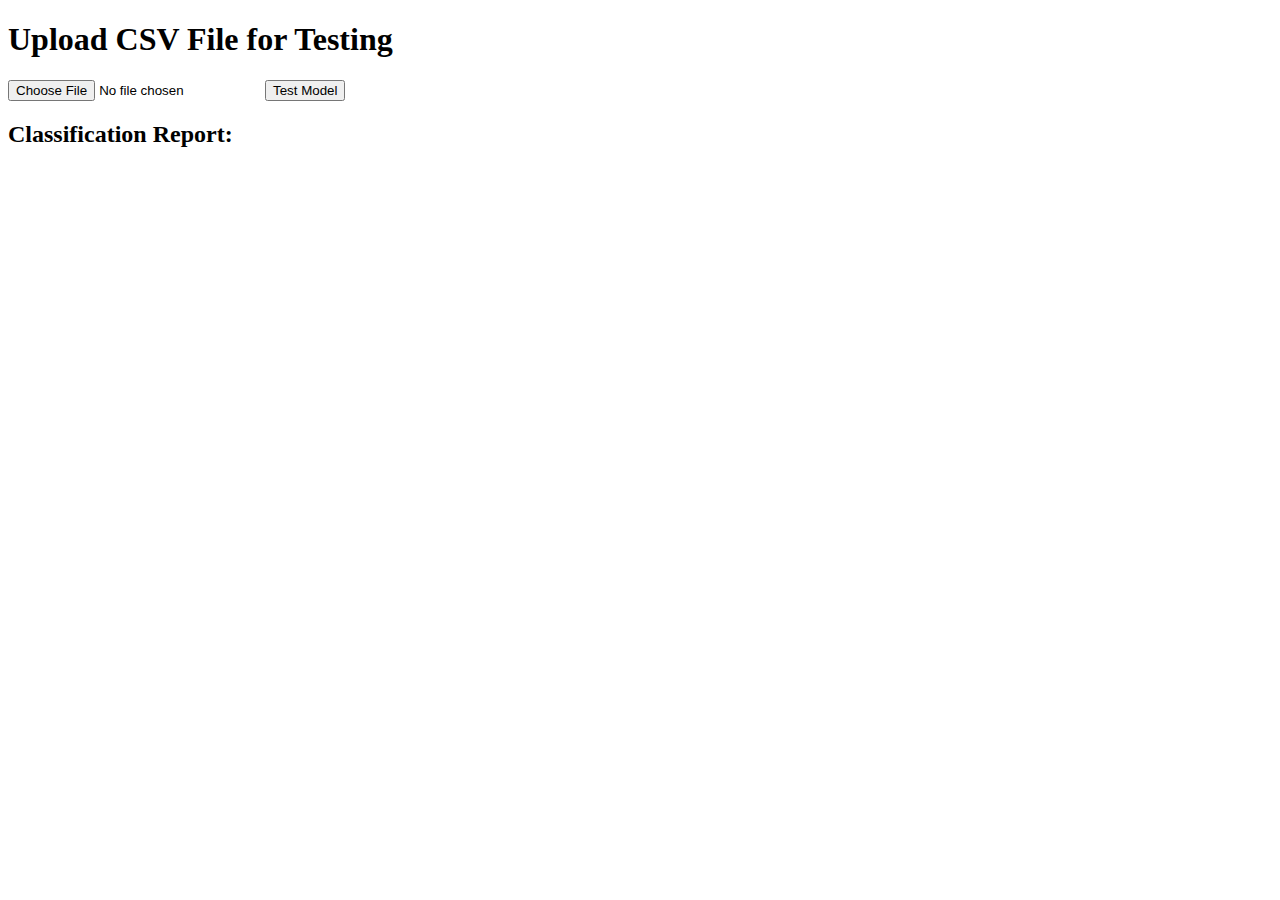
<file: templates/test.html>
<!DOCTYPE html>
<html lang="en">
<head>
    <meta charset="UTF-8">
    <meta name="viewport" content="width=device-width, initial-scale=1.0">
    <title>Test Model</title>
</head>
<body>
    <h1>Upload CSV File for Testing</h1>
    <form action="/test" method="post" enctype="multipart/form-data">
        <input type="file" name="file" accept=".csv">
        <button type="submit">Test Model</button>
    </form>
    <h2>Classification Report:</h2>
    <pre id="classification-report"></pre>

    <script>
        document.querySelector('form').addEventListener('submit', function(event) {
            event.preventDefault();
            const formData = new FormData(this);
            fetch('/test', {
                method: 'POST',
                body: formData
            })
            .then(response => response.text())
            .then(data => {
                document.getElementById('classification-report').textContent = data;
            })
            .catch(error => console.error('Error:', error));
        });
    </script>
</body>
</html>
</file>
